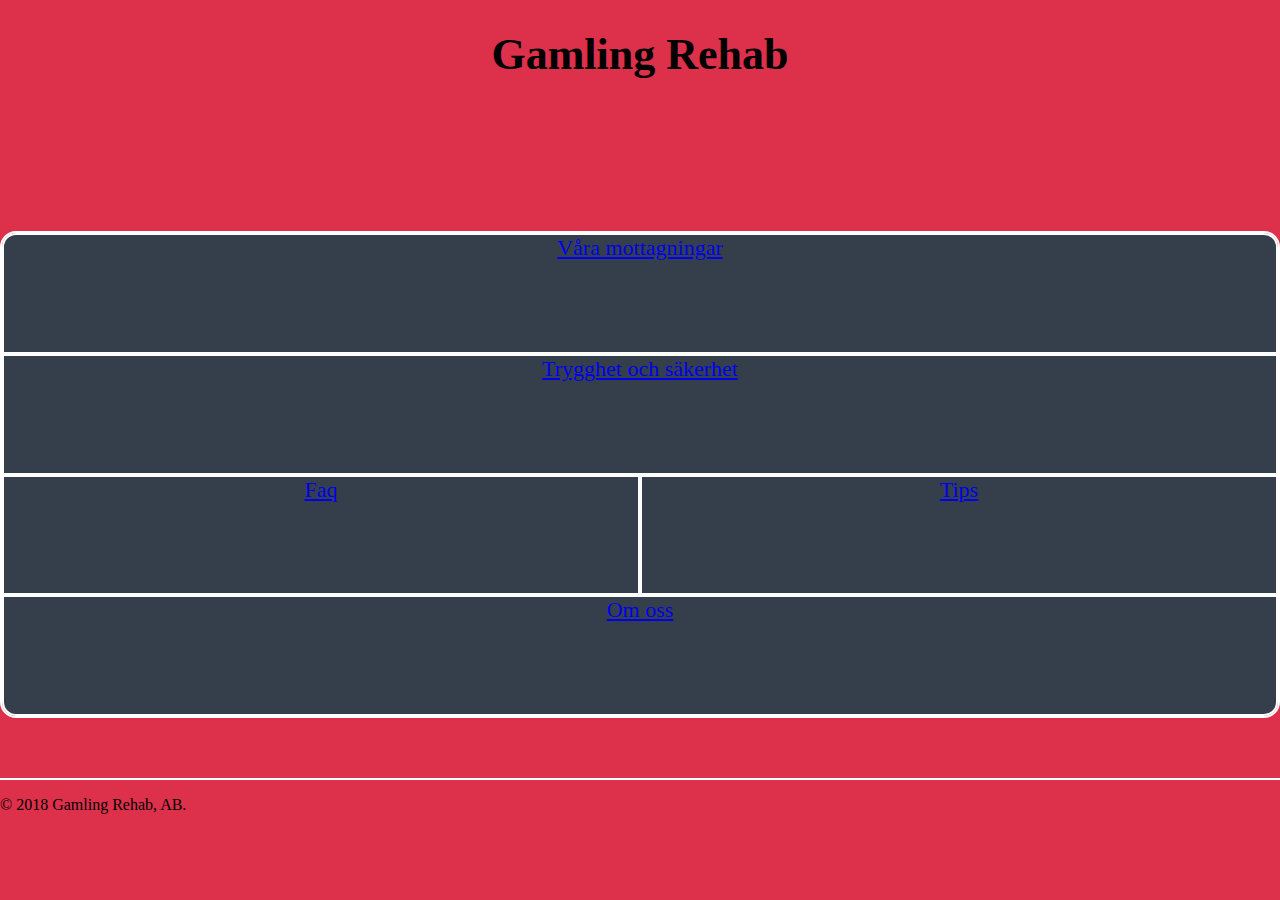
<file: Site/public/index.html>
<!DOCTYPE html>
<html lang="en">
<head>
    <meta charset="UTF-8">
    <link rel="icon" type="image/png" href="img/logo.png">
    <title>Gamling Rehab</title>
    <link rel="stylesheet" href="Css/Look.css">
</head>
<body>
     <div class="container">  

    <header><h1>Gamling Rehab</h1></header>

    <footer>
        <p>© 2018 Gamling Rehab, AB.</p>
    </footer>

    <div class="meny">
        
        <div class="Mottag"><a href="Mottagningar.html">Våra mottagningar</div>

        <div class="Trygg"><a href="Trygg.html">Trygghet och säkerhet</div>

        <div class="Tips"><a href="Tips.html">Tips</div>

        <div class="Faq"><a href="Faq.html">Faq</div>

        <div class="Om"><a href="Om.html">Om oss</div>

    </div>

    
</div>

</body>
</file>
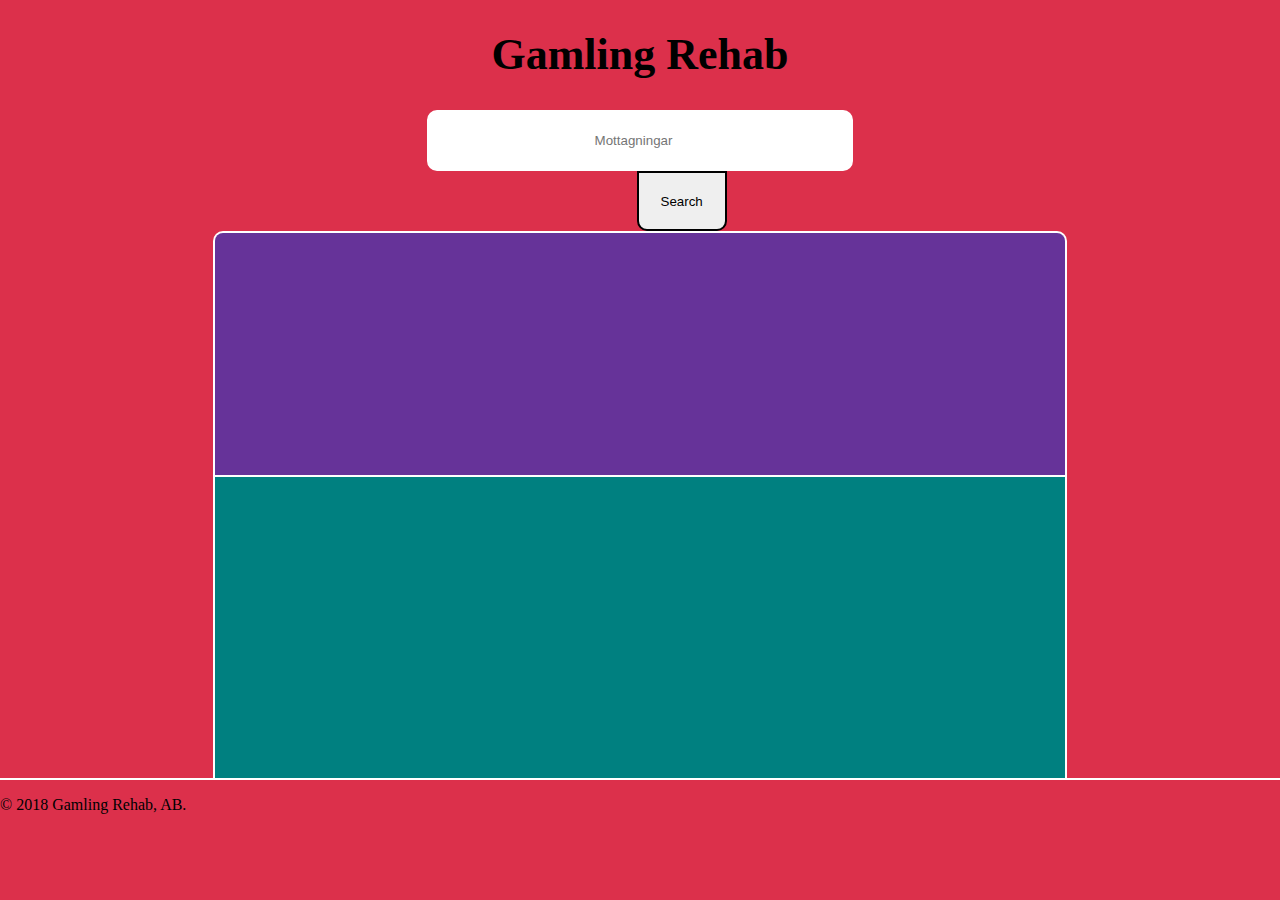
<file: Site/public/Mottagningar.html>
<!DOCTYPE html>
<html lang="en">
<head>
    <meta charset="UTF-8">
    <link rel="icon" type="image/png" href="img/logo.png">
    <title>V&aringra mottagningar</title>
    <link rel="stylesheet" href="Css/Look.css">
</head>
<body>
     <div class="container">
    <header><h1>Gamling Rehab</h1></header>

    <footer><p>© 2018 Gamling Rehab, AB.</p></footer>

    <input type="search" placeholder="Mottagningar" id="mySearch"  aria-label="searchbar" 
    maxlength="20">

    <button onclick="myFunction()" aria-label="Search button">Search</button>

    <div class="Results"></div>

    <div class="Karta"></div>

    <div class="Adleft"></div>

    <div class="Adright"></div>


</div>

</body>
</file>
<file: Site/public/Css/Look.css>
body {
    width: 1920px;
    margin: auto;
}

.container {
    display: grid;
    margin: 0;
    width: 100vw;
    height: 100vh;
    grid-template-columns: repeat(6, 1fr) ;
    grid-template-rows: repeat(14, 1fr) ;
    background-color: #DC304B;  
    
}

header {
    grid-column: 1/7;
    grid-row: 1/2; 
    font-size: 22px;
    text-align: center; 
}

footer {
    grid-column: 1/7;
    grid-row: 13/14; 
    border-top: 2px white solid;
}

input {
    grid-column: 3/5;
    grid-row: 2/3;
    text-align: center;
    border-radius: 10px;
    border: 2px white solid;
}

button {
    grid-column: 3/5;
    grid-row: 3/4;
    width: 90px;
    margin-left: 210px; 
    border: 2px black solid;
    border-bottom-left-radius: 10px;
    border-bottom-right-radius: 10px;
}

.Results {
    grid-column: 2/6;
    grid-row: 4/8;
    background-color: rebeccapurple;
    border-top-left-radius: 10px;
    border-top-right-radius: 10px;
    border-top: 2px white solid;
    border-left: 2px white solid;
    border-right: 2px white solid;
}

.Karta {
    grid-column: 2/6;
    grid-row: 8/13;
    background-color: teal;
    border-top: 2px white solid;
    border-left: 2px white solid;
    border-right: 2px white solid;
}

.Adleft {
    grid-column: 1/2;
    grid-row: 4/13;
}

.Adright {
    grid-column: 6/7;
    grid-row: 4/13;
}


.meny {
    grid-column: 1/7;
    grid-row: 4/12;
    border: 2px white solid;
    border-radius: 16px;
    display: grid;
    grid-template-columns:repeat(6, 1fr);
    grid-template-rows:repeat(8, 1fr);
    text-align: center; 
    font-size: 22px;
}

.Mottag {
    grid-row: 1/3;
    grid-column: 1/7;
    background-color: #343F4B;
    border-top-left-radius: 14px;
    border-top-right-radius: 14px;
    border-bottom-right-radius: 0px;
    border-bottom-left-radius: 0px;
    border: 2px white solid;     
}


.Trygg {
    grid-row: 3/5;
    grid-column: 1/7;
    background-color: #343F4B;
    border: 2px white solid;
}

.Tips {
    grid-row: 5/7;
    grid-column: 4/7;
    background-color: #343F4B;
    border: 2px white solid;
}

.Faq {
    grid-row: 5/7;
    grid-column: 1/4;
    background-color: #343F4B;
    border: 2px white solid;
}

.Om {
    grid-row: 7/9;
    grid-column: 1/7;
    background-color: #343F4B;
    border-top-left-radius: 0px;
    border-top-right-radius: 0px;
    border-bottom-right-radius: 14px;
    border-bottom-left-radius: 14px;
    border: 2px white solid;
}





@media only screen and (max-device-width: 400px){
   
    body {
        background-color: #FFFFFF; 
        width: 360px;
    }

    header {
        width: 360px; 
        grid-column: 1/7;
        grid-row: 1/3;
        text-decoration-color: #1F2D3D;
    }

    footer {
        width: 360px;
        grid-column: 1/7;
        grid-row: 13/14;
        font-size: 12px;   
        text-decoration-color: #1F2D3D;
    }

    input {
        width: 115px;
        grid-row: 3/4;
    }

    button {
        grid-row: 4/5;
        margin-left: 30px;
        width: 60px;
        height: 30px;
    }

    .Results {
        grid-column: 1/7;
        grid-row: 5/8;
        border-radius: 0px;
    }

    .Karta {
        grid-column: 1/7;
    }

    .Adleft {
        grid-column: 0;
        grid-row: 0;
    }

    .Adright {
        grid-column: 0;
        grid-row: 0;
    }

}
</file>
